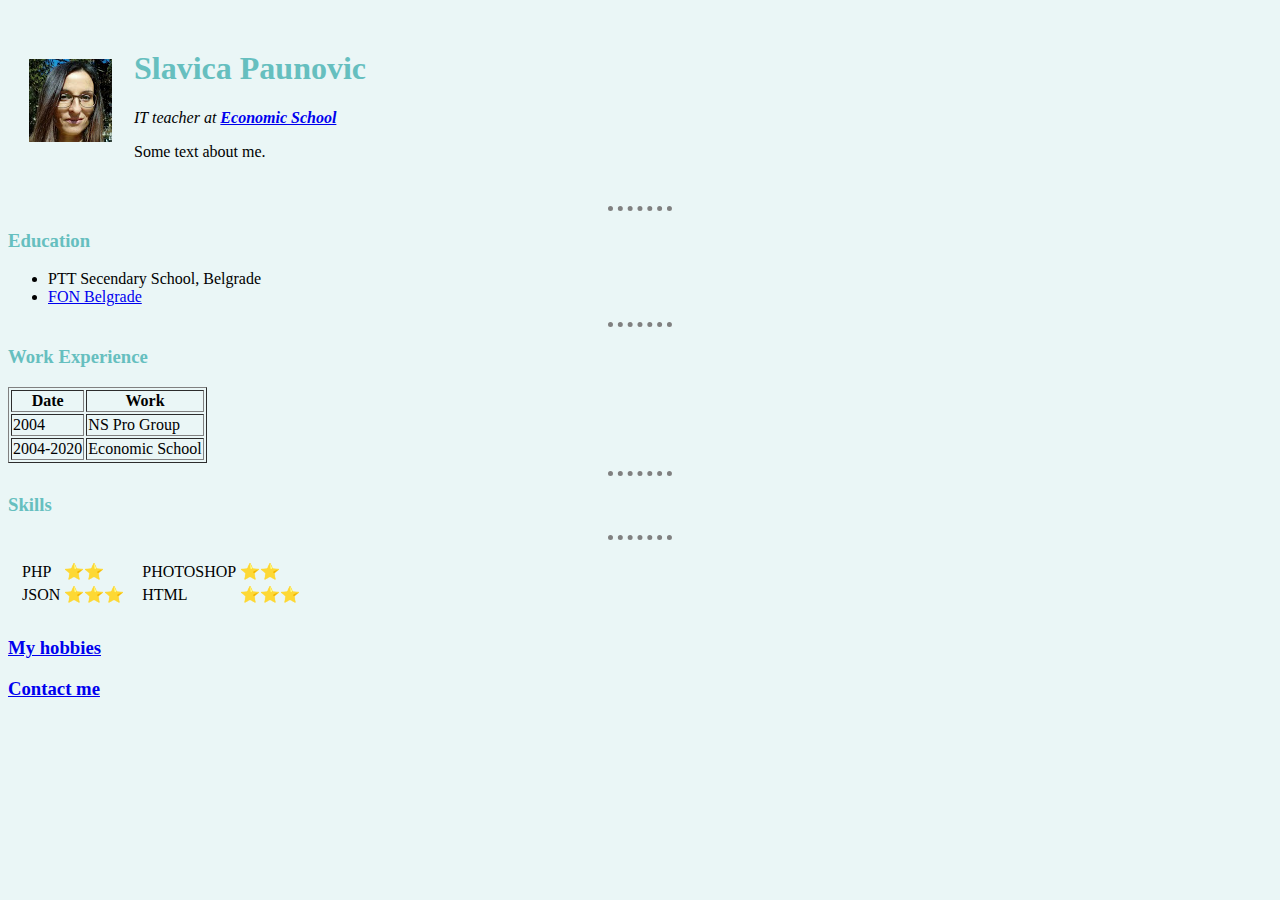
<file: index.html>
<!DOCTYPE html>
<html lang="en" dir="ltr">

<head>
  <meta charset="utf-8">
  <title>Slavica</title>
  <link rel="stylesheet" href="css/styles.css">

</head>

<body >
  <table cellspacing="20">
    <tr>
      <td><img src="images/ja.jpg" alt="Slavica's profile picture" ></td>
      <td>
        <h1>Slavica Paunovic</h1>
        <p> <em>IT teacher at <strong><a href="https://w3schools.com">Economic School</a></strong></em></p>
        <p>Some text about me.</p>
      </td>
    </tr>
  </table>
  <hr>
  <h3><strong>Education</strong></h3>
  <ul>
    <li>PTT Secendary School, Belgrade</li>
    <li><a href="http://www.fon.bg.ac.rs/">FON Belgrade</a></li>
  </ul>
  <hr>
  <h3>Work Experience</h3>
  <table border="1">
    <thead>
      <tr>
        <th>Date</th>
        <th>Work</th>
      </tr>
    </thead>
    <tbody>
      <tr>
        <td>2004</td>
        <td>NS Pro Group</td>
      </tr>
      <tr>
        <td>2004-2020</td>
        <td>Economic School</td>
      </tr>
    </tbody>
    <tfoot>
    </tfoot>
  </table>
  <hr>
  <h3>Skills</h3>
  <hr>
  <table cellspacing="10">
    <td>
      <table>
        <tr>
          <td>PHP</td>
          <td>⭐⭐</td>
        </tr>
        <tr>
          <td>JSON</td>
          <td>⭐⭐⭐</td>
        </tr>

</table>
    </td>
    <td>    <table>
      <tr>
        <td>PHOTOSHOP</td>
        <td>⭐⭐</td>
      </tr>
          <tr>
            <td>HTML</td>
            <td>⭐⭐⭐</td>
          </tr>

        </table></td>
  </table>
  <h3><a href="my-hobbies.html">My hobbies</a></h3>
  <h3><a href="contact.html">Contact me</a></h3>


</body>

</html>
</file>
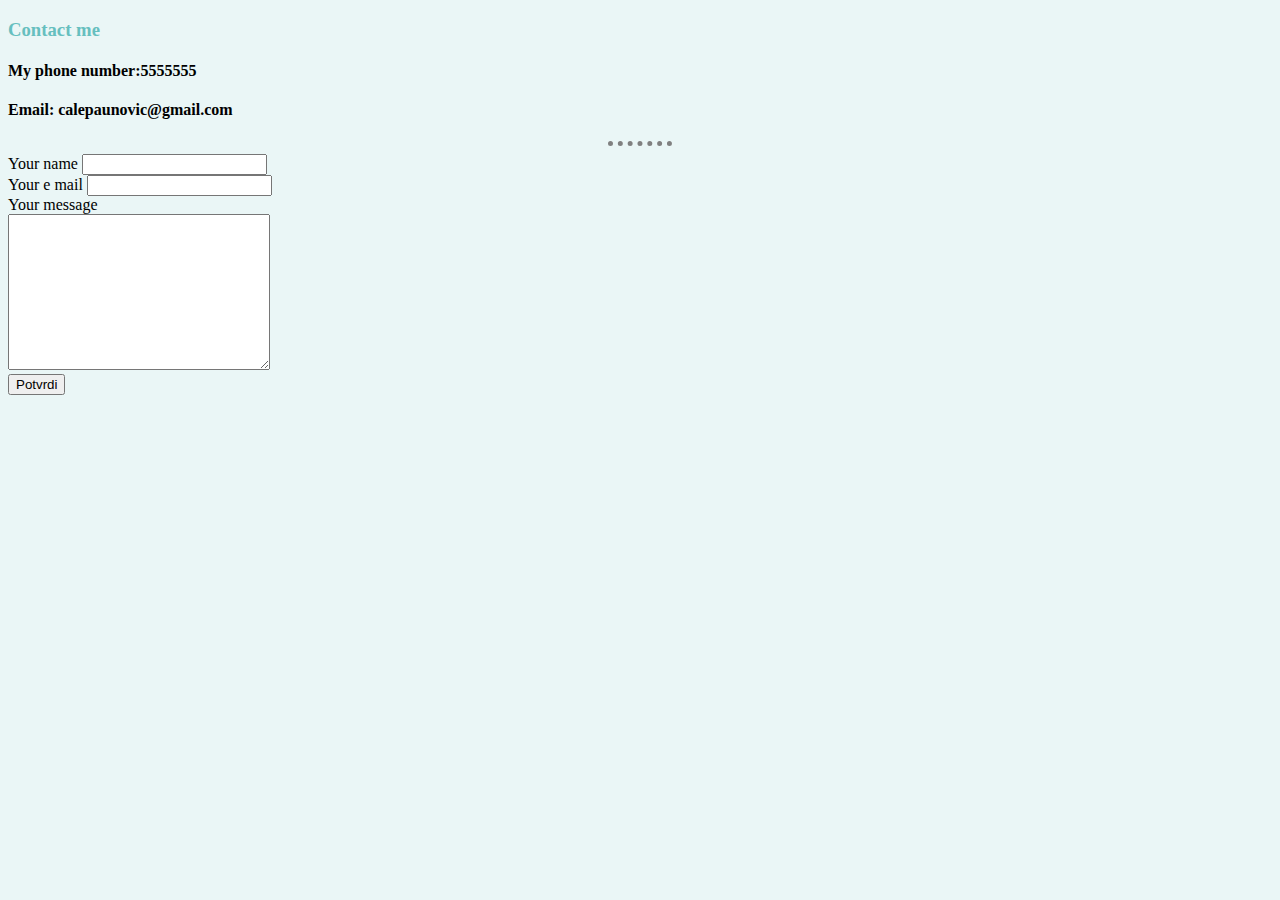
<file: contact.html>
<!DOCTYPE html>
<html lang="en" dir="ltr">
  <head>
    <meta charset="utf-8">
    <title></title>
    <link rel="stylesheet" href="css/styles.css">

  </head>
  <body>
      <h3>Contact me</h3>
    <h4>My phone number:5555555</h4>
    <h4>Email: calepaunovic@gmail.com</h4>
    <hr>
    <form  action="mailto:calepaunovic@gmail.com" method="post" enctype="text/plain">
      <label for="">Your name</label>
      <input type="text" name=yourName"" value=""><br>
      <label for="">Your e mail</label>
      <input type="email" name="yourMail" value=""><br>
      <label for="">Your message</label><br>
      <textarea name="yourMessage" rows="10" cols="30"></textarea><br>
      <input type="submit" name="" value="Potvrdi">

    </form>
  </body>
</html>
</file>
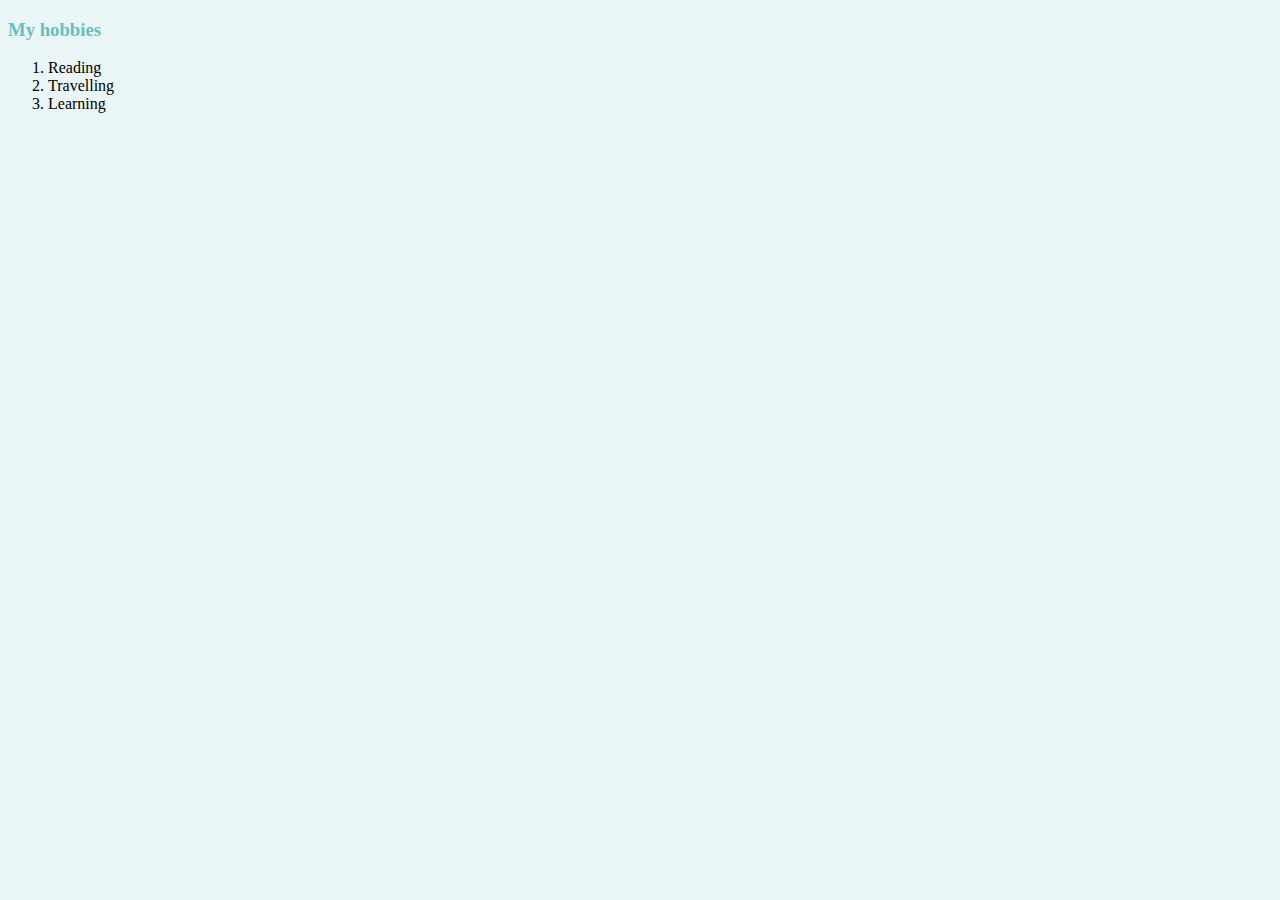
<file: my-hobbies.html>
<!DOCTYPE html>
<html lang="en" dir="ltr">
  <head>
    <meta charset="utf-8">
    <title></title>
    <link rel="stylesheet" href="css/styles.css">

  </head>
  <body>
    <h3>My hobbies</h3>
    <ol>
      <li>Reading</li>
      <li>Travelling</li>
      <li>Learning</li>
    </ol>

  </body>
</html>
</file>
<file: css/styles.css>
body{
  background-color:#eaf6f6;
}
hr{
  border-style: dotted none none;
  width: 5%;
  border-color: grey;
  border-width: 5px;
}
h1{
  color:#66bfbf;
}
h3{
  color:#66bfbf;
}
</file>
